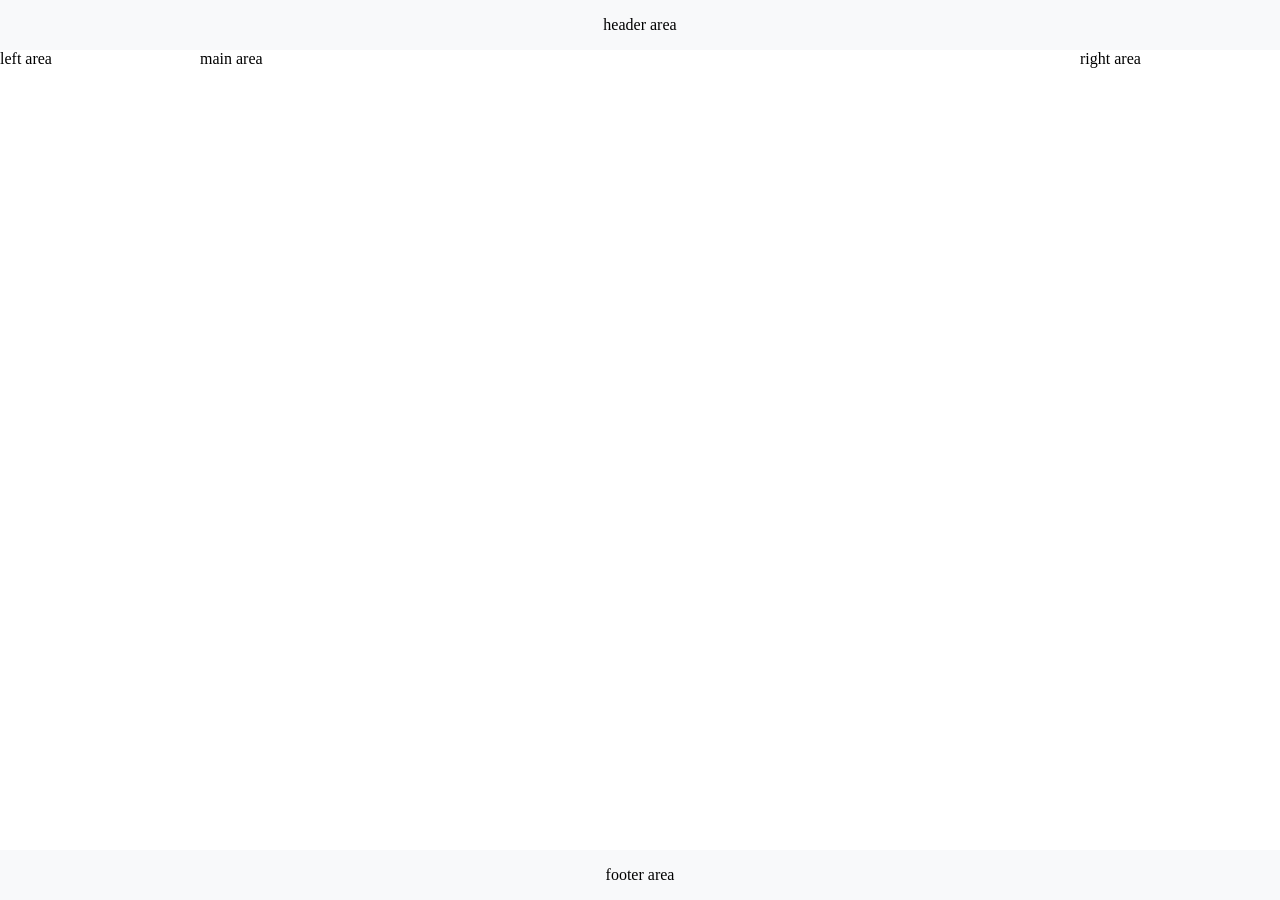
<file: index.html>
<!DOCTYPE html>
<html lang="en">

<head>
  <meta charset="UTF-8">
  <meta name="viewport" content="width=device-width, initial-scale=1.0">
  <title>최고 상위 페이지</title>
  <style> @import url('index.css'); </style>
</head>

<body>
  <!-- index.js를 사용해 페이지들을 불러옵니다. -->
  <script src="index.js"></script>
  <header id="header"></header>
  <div id="left"></div>
  <div id="main"></div>
  <div id="right"></div>
  <footer id="footer"></footer>
</body>

</html>
</file>
